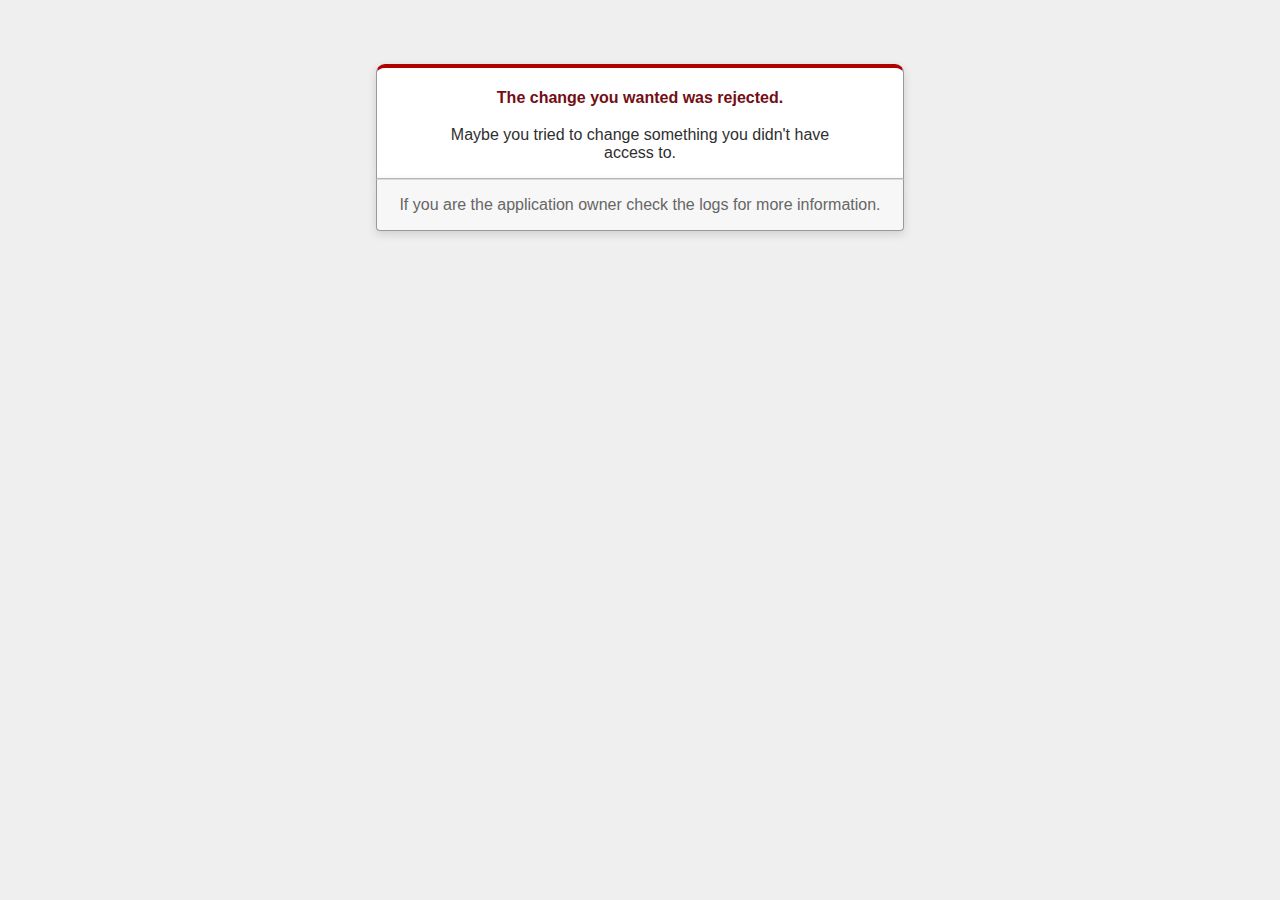
<file: webapp/public/422.html>
<!DOCTYPE html>
<html>
<head>
  <title>The change you wanted was rejected (422)</title>
  <meta name="viewport" content="width=device-width,initial-scale=1">
  <style>
  body {
    background-color: #EFEFEF;
    color: #2E2F30;
    text-align: center;
    font-family: arial, sans-serif;
    margin: 0;
  }

  div.dialog {
    width: 95%;
    max-width: 33em;
    margin: 4em auto 0;
  }

  div.dialog > div {
    border: 1px solid #CCC;
    border-right-color: #999;
    border-left-color: #999;
    border-bottom-color: #BBB;
    border-top: #B00100 solid 4px;
    border-top-left-radius: 9px;
    border-top-right-radius: 9px;
    background-color: white;
    padding: 7px 12% 0;
    box-shadow: 0 3px 8px rgba(50, 50, 50, 0.17);
  }

  h1 {
    font-size: 100%;
    color: #730E15;
    line-height: 1.5em;
  }

  div.dialog > p {
    margin: 0 0 1em;
    padding: 1em;
    background-color: #F7F7F7;
    border: 1px solid #CCC;
    border-right-color: #999;
    border-left-color: #999;
    border-bottom-color: #999;
    border-bottom-left-radius: 4px;
    border-bottom-right-radius: 4px;
    border-top-color: #DADADA;
    color: #666;
    box-shadow: 0 3px 8px rgba(50, 50, 50, 0.17);
  }
  </style>
</head>

<body>
  <!-- This file lives in public/422.html -->
  <div class="dialog">
    <div>
      <h1>The change you wanted was rejected.</h1>
      <p>Maybe you tried to change something you didn't have access to.</p>
    </div>
    <p>If you are the application owner check the logs for more information.</p>
  </div>
</body>
</html>
</file>
